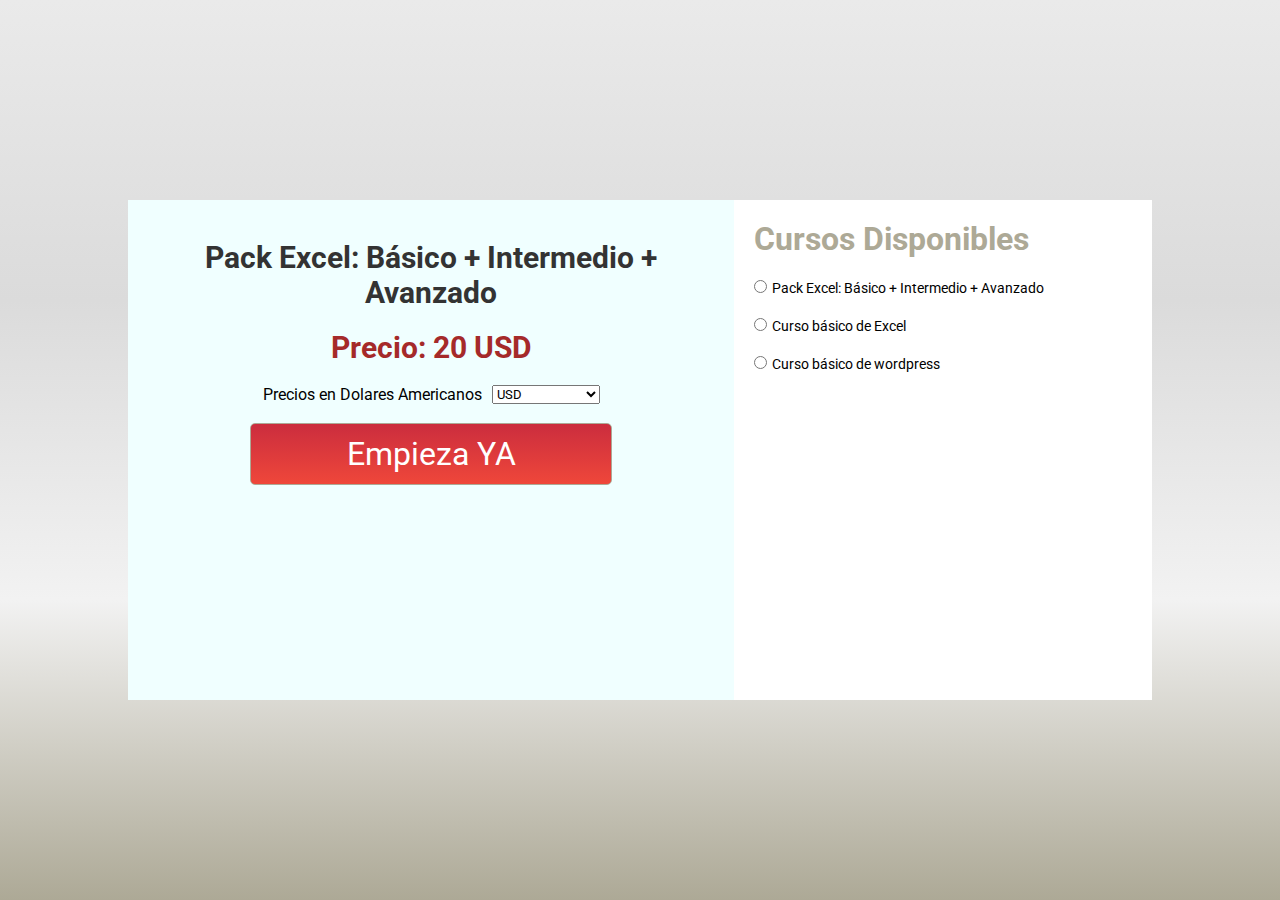
<file: index.html>
<!DOCTYPE html>
<html lang="en">
<head>
    <meta charset="UTF-8">
    <meta http-equiv="X-UA-Compatible" content="IE=edge">
    <meta name="viewport" content="width=p, initial-scale=1.0">
    <title>Precios de cursos online</title>

    <link href="https://fonts.googleapis.com/css2?family=Roboto:wght@100;300;400;500&display=swap" rel="stylesheet"> 
    <link rel="stylesheet" href="css/style.css">

</head>
<body>

    <div class="container">
        <div class="marco">

            <div class="columna_izq">
                <div class="titulo_curso"></div>
                <p class="precio"> Precio: <span id="price"></span> <span id="currency">USD</span></p>

                <div class="elegir_moneda">
                    <span class="currency-name">Precios en Dolares Americanos</span>
                    <select id="select_de_monedas">
                        <option value="usd">USD</option>
                        <option value="aud">AUD</option>
                        <option value="eur">EUR</option>
                        <option value="gbp">GBP</option>
                        <option value="AR">Peso Argentino</option>
                      </select>
                </div>

                <div class="panel_comprar">
                    <a class="boton-comprar" target="_blank">Empieza YA</a>
                </div>
                
                

                    
              

            </div>

            <div class="columna_der">
                <h2>Cursos Disponibles</h2>
                <div id="lista_cursos"></div>
            </div>

        
        </div>    
    </div>

</body>

<script src="./js/cursos.js"></script>

</html>
</file>
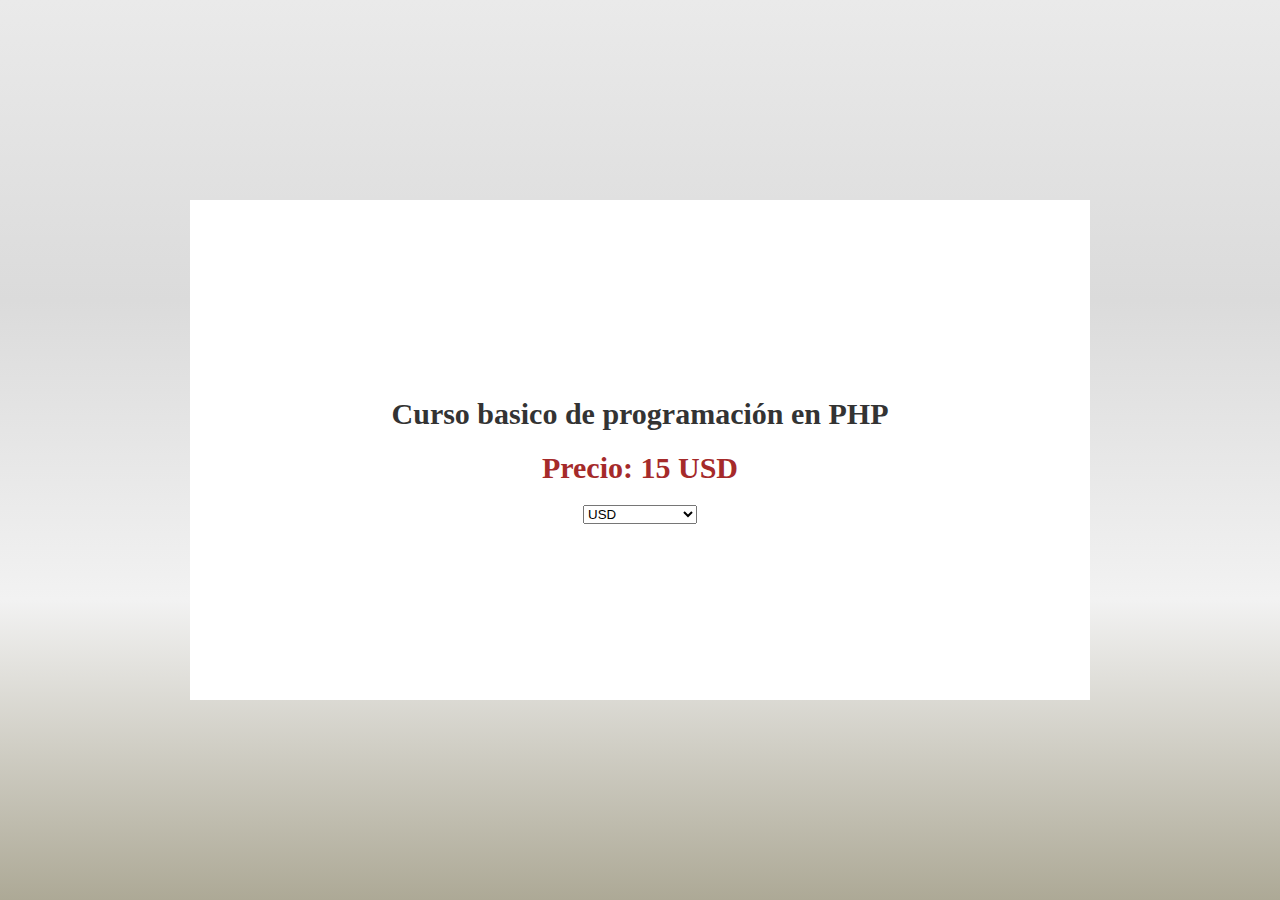
<file: selector1.html>
<!DOCTYPE html>
<html lang="en">
<head>
    <meta charset="UTF-8">
    <meta http-equiv="X-UA-Compatible" content="IE=edge">
    <meta name="viewport" content="width=p, initial-scale=1.0">
    <title>Precios de cursos online</title>

<style>

    * {
  padding: 0;
  margin: 0;
  /*border: 1px solid #c00;*/
}

.container {
  min-height: 100vh;
  width: 100%;
  position: relative;
  background: #ada996; /* fallback for old browsers */
  background: -webkit-linear-gradient(
    to bottom,
    #eaeaea,
    #dbdbdb,
    #f2f2f2,
    #ada996
  ); /* Chrome 10-25, Safari 5.1-6 */
  background: linear-gradient(
    to bottom,
    #eaeaea,
    #dbdbdb,
    #f2f2f2,
    #ada996
  ); /* W3C, IE 10+/ Edge, Firefox 16+, Chrome 26+, Opera 12+, Safari 7+ */
  display: flex;
  justify-content: center;
  align-items: center;
}

.marco {
  background: #fff;
  width: 900px;
  height: 500px;
  position: relative;
  display: flex;
  justify-content: center;
  align-items: center;
  flex-direction: column;
}

.titulo_curso {
    font-size: 30px;
    font-weight: bold;
    color: #333;
    text-align: center;
    margin-top: 20px;
    margin-bottom: 20px;
}

.precio {
    font-size: 30px;
    font-weight: bold;
    color:brown;
    text-align: center;
    margin-bottom: 20px;
}

</style>    
</head>
<body>

    <div class="container">
        <div class="marco">

            <div class="titulo_curso">
                Curso basico de programación en PHP
            </div>

            <p class="precio">
                Precio: <span id="price"></span> <span id="currency">USD</span>
            </p>

            <p>
                <select id="select_de_monedas">
                    <option value="usd">USD</option>
                    <option value="aud">AUD</option>
                    <option value="eur">EUR</option>
                    <option value="gbp">GBP</option>
                    <option value="AR">Peso Argentino</option>
                  </select>
            </p>

        </div>    
    </div>

</body>






<script>
    let selector = document.getElementById("select_de_monedas");
    let price = document.getElementById("price");
    let simbol = document.getElementById("currency");

    let precio_en_dolares = 15; //precio en dolares del curso
    price.innerHTML = precio_en_dolares; //cargo el precio inicial en dolaree

    let  preciosMonedas = {
          AUD: 1.0490, 
          EUR: 1.4407,
          GBP: 1.6424,
          USD: 1.0,
          AR: 210.3
    };

    selector.onchange = function () {
        let currency = selector.value.toUpperCase();
        price.innerHTML = preciosMonedas[currency]*precio_en_dolares;
        simbol.innerHTML = currency;
    }
</script>

</html>
</file>
<file: css/style.css>
* {
  padding: 0;
  margin: 0;
  font-family: "Roboto", sans-serif;
  /*border: 1px solid #c00;*/
}

.container {
  min-height: 100vh;
  width: 100%;
  position: relative;
  background: #ada996; /* fallback for old browsers */
  background: -webkit-linear-gradient(
    to bottom,
    #eaeaea,
    #dbdbdb,
    #f2f2f2,
    #ada996
  ); /* Chrome 10-25, Safari 5.1-6 */
  background: linear-gradient(
    to bottom,
    #eaeaea,
    #dbdbdb,
    #f2f2f2,
    #ada996
  ); /* W3C, IE 10+/ Edge, Firefox 16+, Chrome 26+, Opera 12+, Safari 7+ */
  display: flex;
  justify-content: center;
  align-items: center;
}

.marco {
  background: #fff;
  width: 80%;
  height: 500px;
  display: flex;
  /*justify-content:space-evenly;*/
}

.columna_izq {
  background-color: azure;
  width: 60%;
  display: flex;
  /*justify-content: center;*/
  align-items: center;
  flex-direction: column;
  padding: 20px;
}

.elegir_moneda {
  display: flex;
  justify-content: space-evenly;
  align-items: center;
}

.currency-name {
  padding-right: 10px;
}

.panel_comprar {
  width: 100%;
  height: 100px;
  display: flex;
  justify-content: center;
  align-items: center;
}

.boton-comprar {
  background: #cb2d3e; /* fallback for old browsers */
  background: -webkit-linear-gradient(
    to top,
    #ef473a,
    #cb2d3e
  ); /* Chrome 10-25, Safari 5.1-6 */
  background: linear-gradient(
    to top,
    #ef473a,
    #cb2d3e
  ); /* W3C, IE 10+/ Edge, Firefox 16+, Chrome 26+, Opera 12+, Safari 7+ */

  border: 1px solid #ada996;
  border-radius: 5px;
  padding: 10px;
  width: 60%;
  height: 40px;
  display: flex;
  justify-content: center;
  align-items: center;
  color: #fff;
  font-size: 2rem;
  text-decoration: none;
}

.columna_der {
  width: 40%;
  padding: 20px;
}

.columna_der h2 {
  font-size: 2rem;
  color: #ada996;
  margin-bottom: 20px;
}

#lista_cursos label {
  font-size: 0.9rem;
}

#lista_cursos input {
  margin-right: 5px;
}

.titulo_curso {
  font-size: 30px;
  font-weight: bold;
  color: #333;
  text-align: center;
  margin-top: 20px;
  margin-bottom: 20px;
}

.precio {
  font-size: 30px;
  font-weight: bold;
  color: brown;
  text-align: center;
  margin-bottom: 20px;
}
</file>
